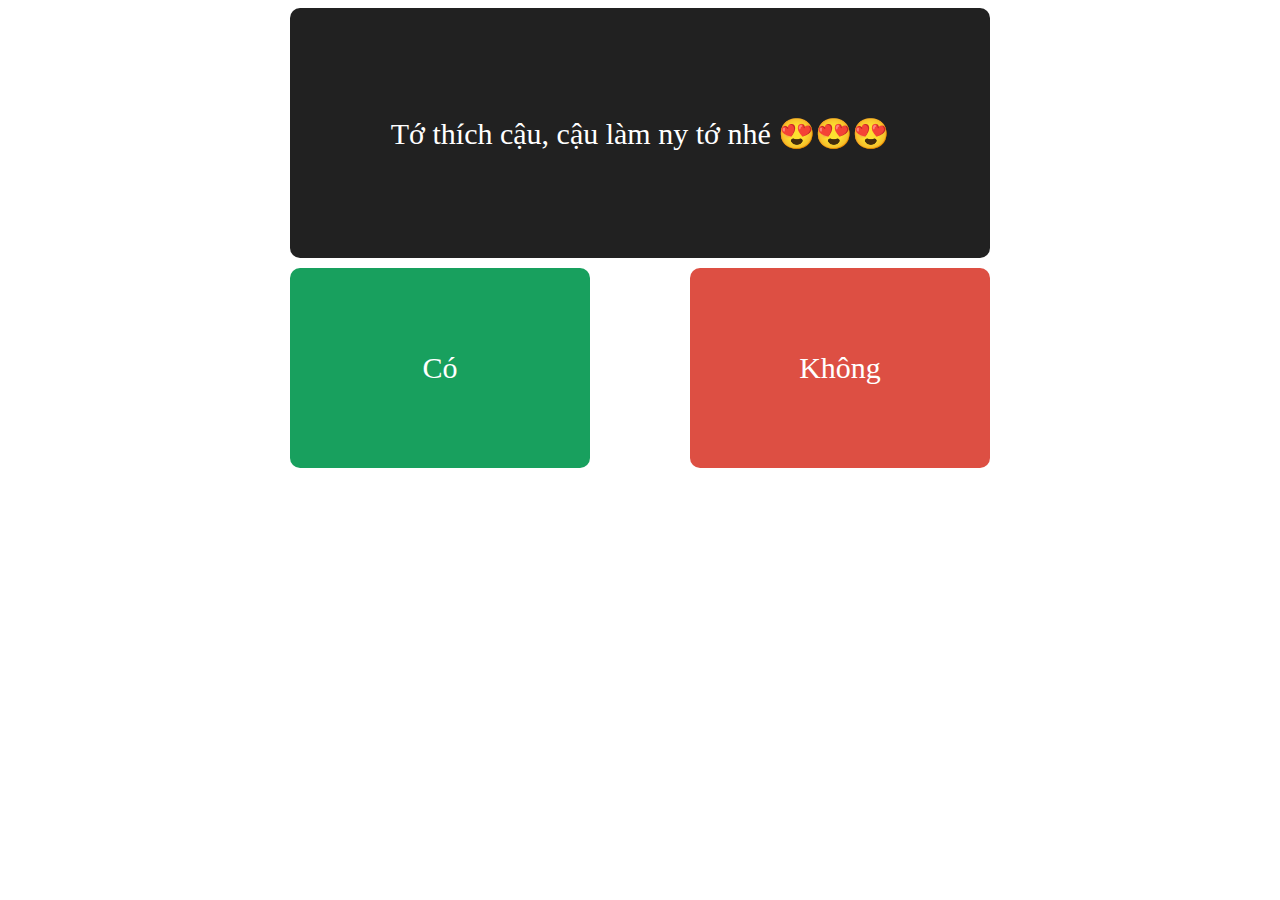
<file: SS1/index.html>
<!DOCTYPE html>
<html>
    <head>
        <title>Demo</title>
        <link rel="stylesheet" href="./app.css">
    </head>
    <body>
        <!-- 
            CSS:
                selector: chọn phần tử để style
                cơ bản css:
                    typo: text style: màu chữ, kiểu chữ, font, cỡ chữ, ...
                    box model: style cho 1 khối nội dung: nền, đường viền (border, outline), padding, margin
                    layout: thiết lập bố cục trang web: flex box
                    effect: hiệu ứng: 
         -->

        <!-- <h1>Goodbye world!</h1>
        <div>This is div</div>
        <span>Span here</span>
        <img src="https://newsen.vn/wp-content/uploads/2019/06/na-ni-la-gi.jpg" alt="Meme nà ní">
        <a href="https://google.com">Google</a>
        <ul>
            <li>item 1</li>
            <li>item 2</li>
            <li>item 3</li>
            <li>item 4</li>
        </ul>
        <p>This is sentence</p> -->
        <!-- <form action="">
            <input type="text" style="width: 400px;">
            <button>Search</button>
        </form>

        <b>Đậm</b>
        <u>Gạch chân</u>
        <s>Gạch ngang</s>
        <i>Nghiêng</i> -->

        
        <div id="troll">
            <div id="question">Tớ thích cậu, cậu làm ny tớ nhé 😍😍😍</div>
            <div id="answers" class="">
                <div class="answer" id="yes">Có</div>
                <div class="answer" id="no">Không</div>
            </div>
        </div>
        
        <script src="./app.js" type="module"></script>
    </body>
</html>
</file>
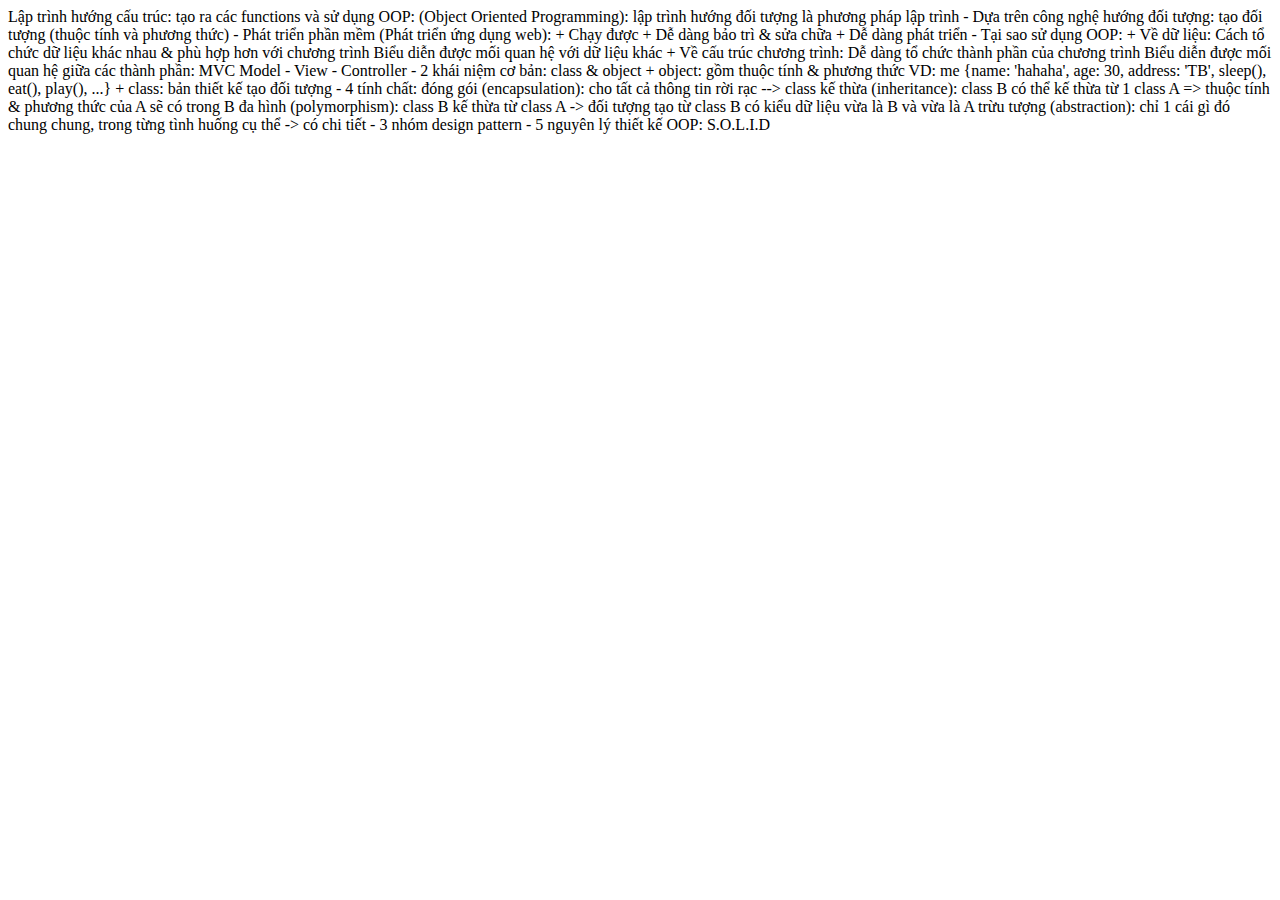
<file: SS2/index.html>
<!DOCTYPE html>
<html lang="en">
<head>
    <meta charset="UTF-8">
    <meta name="viewport" content="width=device-width, initial-scale=1.0">
    <title>Document</title>
</head>
<body>
    Lập trình hướng cấu trúc: tạo ra các functions và sử dụng 

    OOP: (Object Oriented Programming): lập trình hướng đối tượng là phương pháp lập trình
    - Dựa trên công nghệ hướng đối tượng: tạo đối tượng (thuộc tính và phương thức)

    - Phát triển phần mềm (Phát triển ứng dụng web): 
        + Chạy được 
        + Dễ dàng bảo trì & sửa chữa
        + Dễ dàng phát triển

    - Tại sao sử dụng OOP: 
        + Về dữ liệu:
            Cách tổ chức dữ liệu khác nhau & phù hợp hơn với chương trình
            Biểu diễn được mối quan hệ với dữ liệu khác

        + Về cấu trúc chương trình:
            Dễ dàng tổ chức thành phần của chương trình
            Biểu diễn được mối quan hệ giữa các thành phần: MVC
            Model - View - Controller

    - 2 khái niệm cơ bản: class & object
        + object: gồm thuộc tính & phương thức
            VD: me {name: 'hahaha', age: 30, address: 'TB', sleep(), eat(), play(), ...}

        + class: bản thiết kế tạo đối tượng
    
    - 4 tính chất: 
        đóng gói (encapsulation): cho tất cả thông tin rời rạc --> class
        kế thừa (inheritance):  class B có thể kế thừa từ 1 class A => thuộc tính & phương thức của A sẽ có trong B
        đa hình (polymorphism): class B kế thừa từ class A -> đối tượng tạo từ class B có kiểu dữ liệu vừa là B và vừa là A
        trừu tượng (abstraction): chỉ 1 cái gì đó chung chung, trong từng tình huống cụ thể -> có chi tiết
    
    - 3 nhóm design pattern

    - 5 nguyên lý thiết kế OOP: S.O.L.I.D

    <script src="./js/app.js"></script>
</body>
</html>
</file>
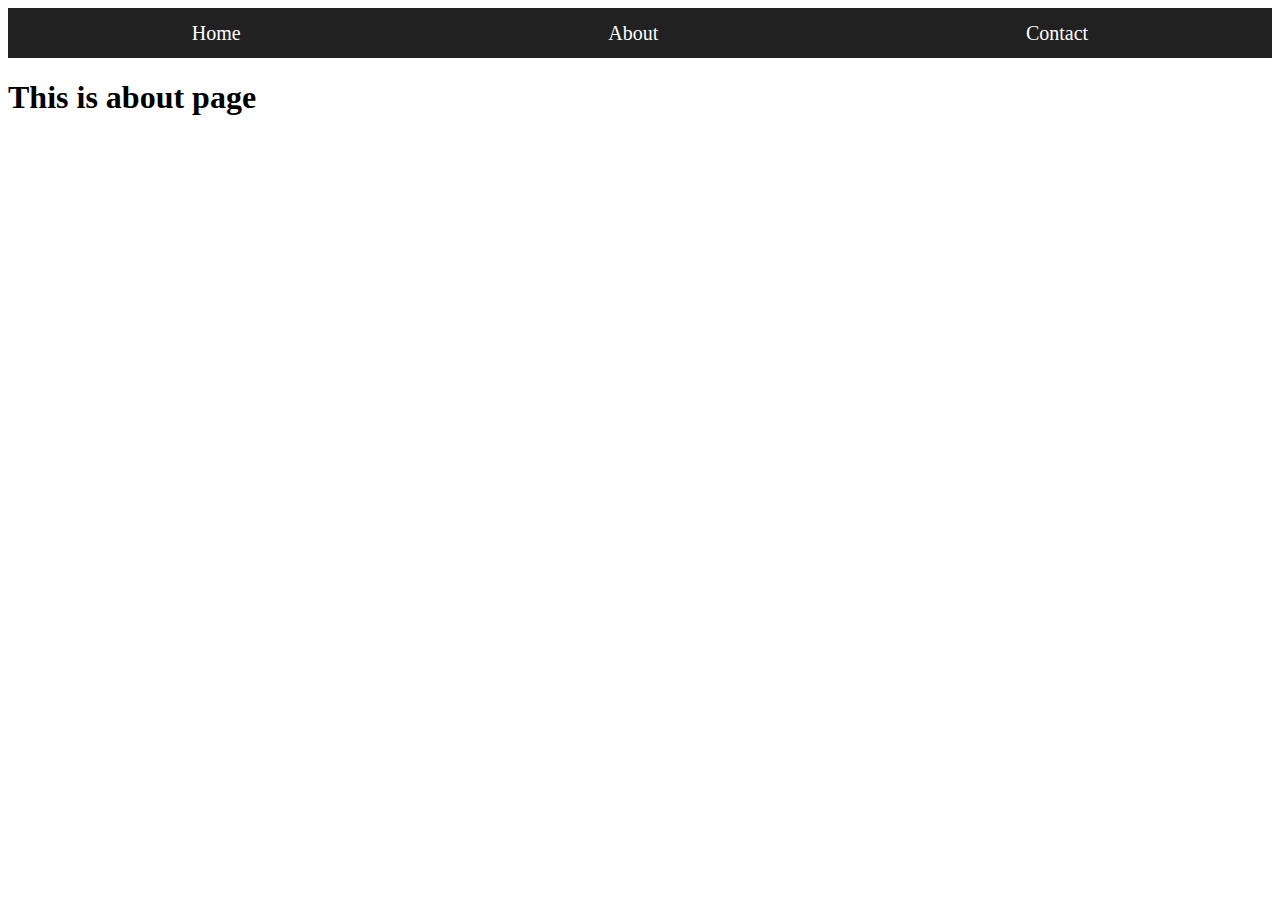
<file: SS3+4/about.html>
<!DOCTYPE html>
<html lang="en">
<head>
    <meta charset="UTF-8">
    <meta name="viewport" content="width=device-width, initial-scale=1.0">
    <title>Document</title>
    <link rel="stylesheet" href="./css/app.css">
</head>
<body>
    <main-menu></main-menu>

    <h1>This is about page</h1>

    <script src="./js/app.js" type="module"></script>
</body>
</html>
</file>
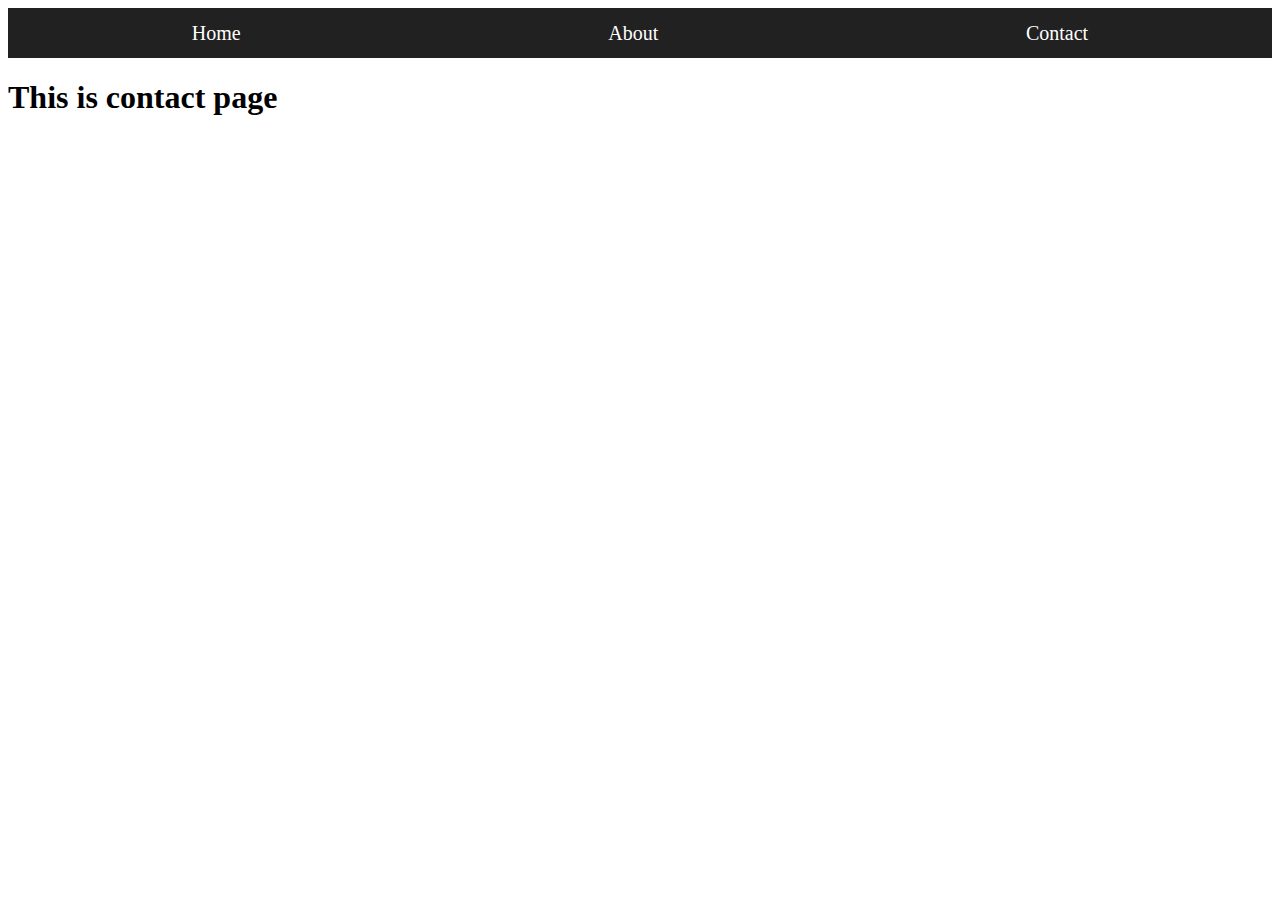
<file: SS3+4/contact.html>
<!DOCTYPE html>
<html lang="en">
<head>
    <meta charset="UTF-8">
    <meta name="viewport" content="width=device-width, initial-scale=1.0">
    <title>Document</title>
    <link rel="stylesheet" href="./css/app.css">
</head>
<body>
    <main-menu></main-menu>

    <h1>This is contact page</h1>
    
    <script src="./js/app.js" type="module"></script>
</body>
</html>
</file>
<file: SS1/app.css>
/* 
    selector {
        prop: value;
        ...
    }
*/

#troll {
    width: 700px;
    margin: auto;
}

#question {
    background-color: #212121;
    color: #ffffff;
    height: 250px;
    border-radius: 10px;
    display: flex;
    justify-content: center;
    align-items: center;
    font-size: 30px;
}

.answer {
    width: 300px;
    height: 200px;
    border-radius: 10px;
    display: flex;
    justify-content: center;
    align-items: center;
    font-size: 30px;
    color: #ffffff;
}

#yes {
    background-color: #18A05E;
}

#no {
    background-color: #DD4F43;
}

#answers {
    display: flex;
    justify-content: space-between;
    margin-top: 10px;
}

.reverse {
    flex-direction: row-reverse;
}
</file>
<file: SS3+4/css/app.css>
@import url("./comic-container.css");

.main-menu {
    display: flex;
    justify-content: space-around;
    align-items: center;
    background-color: #212121;
    height: 50px;
}

.main-menu .menu-item a{
    font-size: 20px;
    font-family: Calibri;
    color: #ffffff;
    text-decoration: none;
}

.main-menu .menu-item.highlight {
    background-color: #ffabab;
}
</file>
